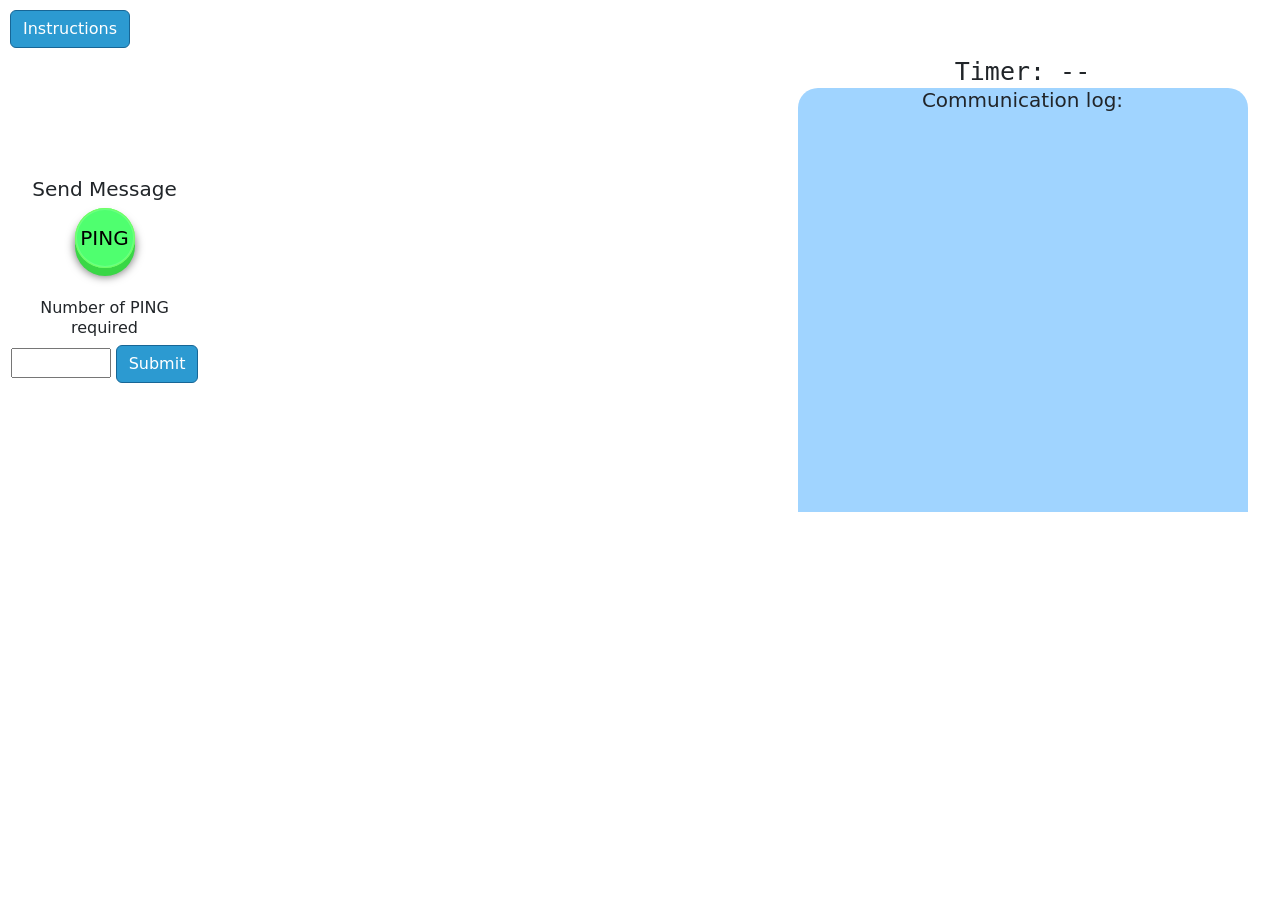
<file: simulation/index.html>
<!DOCTYPE html>
<html lang="en">
  <head>
    <!-- Required meta tags -->
    <meta charset="utf-8" />
    <meta name="viewport" content="width=device-width, initial-scale=1" />

    <!-- Bootstrap CSS -->
    <link
      href="https://cdn.jsdelivr.net/npm/bootstrap@5.0.2/dist/css/bootstrap.min.css"
      rel="stylesheet"
      integrity="sha384-EVSTQN3/azprG1Anm3QDgpJLIm9Nao0Yz1ztcQTwFspd3yD65VohhpuuCOmLASjC"
      crossorigin="anonymous"
    />
    <script src="https://code.jquery.com/jquery-3.2.1.slim.min.js" integrity="sha384-KJ3o2DKtIkvYIK3UENzmM7KCkRr/rE9/Qpg6aAZGJwFDMVNA/GpGFF93hXpG5KkN" crossorigin="anonymous"></script>
    <script src="https://cdn.jsdelivr.net/npm/popper.js@1.12.9/dist/umd/popper.min.js" integrity="sha384-ApNbgh9B+Y1QKtv3Rn7W3mgPxhU9K/ScQsAP7hUibX39j7fakFPskvXusvfa0b4Q" crossorigin="anonymous"></script>
    <script src="https://cdn.jsdelivr.net/npm/bootstrap@4.0.0/dist/js/bootstrap.min.js" integrity="sha384-JZR6Spejh4U02d8jOt6vLEHfe/JQGiRRSQQxSfFWpi1MquVdAyjUar5+76PVCmYl" crossorigin="anonymous"></script>
    <link rel="stylesheet" href="./css/main.css" />

    <title>PING-PONG</title>
  </head>

  <body class="body">
    <!-- <script src="./js/nav.js" id="navbar-1"></script> -->
    <div style="display: flex; flex-direction: row;">
      <button class="btn btn-outline-info" type="button" data-toggle="collapse" data-target="#instruction-data" aria-expanded="false" aria-controls="instruction-data">Instructions</button>
      <div id="timer-top" style="height: 30px; font-size: 25px; margin-bottom: 5px; font-family: monospace; text-align: center;">
        Timer: 
        --
      </div>
    </div>
      <div class="collapse" id="instruction-data" style="margin-top: 2%;">
          <div class="card card-body">
              <ul>
                  <li>Click on the <b>PING</b> button to send a PING packet</li>
                  <li>On succesfully receiving a <b>PING</b> packet, the Receiver will send a <b>PONG</b> packet</li>
                  <li><b><u>Task 1</u>:</b> Receive <b>3 PONG</b> packets from Receiver</li>
                  <li><b><u>Task 2</u>:</b> Fill in the <b>number of PING packets required</b> to send for this</li>
              </ul>
          </div>
        </div>
    
    <div class="content" style="display: grid; grid-template-columns: 2fr 3fr 3fr;">
        <div style="width: 60%; align-content: center; " class="button-div">
            <h5>Send Message</h5>
            <button type="button" class="btn-circle" onclick="p1_buttonPress()" >PING</button>
            <!-- <p>
              <button type="button" id="toggle-canvas" class=" btn-primary" style="border-radius: 25%; margin: 20px;" >Toggle Canvas</button>
            </p> -->
            <p> </p>
            <div>
              <h6>Number of PING required</h6>
              <input type="text" autocomplete="off" id="ping_count" style="width: 100px;" placeholder="">
                <button class="btn" onclick="ping_validate()">
                    Submit
                </button>
            </div>
        </div>
        <!-- <div id="canvas"></div> -->

        <div style="display: grid; grid-template-rows: 10fr 1fr; height: 450px" class="canvas-div">
          <div id="canvas-box" style="display: grid; grid-template-columns: 1fr 10fr; width: 450px; overflow-y:scroll; scrollbar-gutter: stable; height: 450px; margin-top: 10px; justify-self: end">
              
            <div id="ray-name" style="flex: 1; width: 60px; display: flex; flex-direction: column; font-family: monospace;"></div>
  
            <div id="canvas" style="width: 360px;"></div>
  
            <!-- <div></div> -->
          </div>

        </div>



        <div id="status-box" style="flex: 1; left: 50%; margin-top: 5px;">
          <div id="timer" style="width: 450px; height: 30px; font-size: 25px; margin-bottom: 5px; font-family: monospace; text-align: center;">
            Timer: 
            --
          </div>

          <div id="Log-span" style=" width: 450px; ">
            <h5 style="text-align: center; border-top-right-radius: 20px; border-top-left-radius: 20px; background-color: rgb(160, 212, 255) !important; margin: 0;">Communication log: </h5>
            <div style="overflow-y: scroll; height:400px; background-color: rgb(160, 212, 255) !important; " id="log-box">
              <ol id="log"></ol>
            </div>
          </div>
        </div>
    <br><br>
  <script src="../assets/js/iframeResize.js"></script>
        
        </body>

  <script src="./js/main.js"></script>
  <!-- <script>
    const canvas = document.getElementById("canvas");
    const ray_name = document.getElementById("ray-name");
    const toggle_canvas = document.getElementById("toggle-canvas");

    canvas.style.display = "none";
    ray_name.style.display = "none";

    toggle_canvas.addEventListener("click", () => {
      if(canvas.style.display === "none"){
        canvas.style.display = "block";
        ray_name.style.display = "block";
      } else {
        canvas.style.display = "none";
        ray_name.style.display = "none";
      }
    })
  </script> -->
</html>
</file>
<file: simulation/css/main.css>
@import url(style_media.css);

/* .vlab-colors {
  green: #98CB3B;
  dark-blue: #176696;
  lighter-dark-blue: #2C9AD1;
  grey: #96A0A3;
  white: #FFFFFF;
} */

/* body {
  background-color: #ffffff;
  margin: 0.5%;
  height: 80vh;
} */

.btn {
  background-color: #2C9AD1;
  border-color: #176696;
  color: white;
}
.btn:hover {
  background-color: #5ac8ff;
  border-color: #176696;
  color: rgb(0, 0, 0);
}
.btn:active {
  background-color: #5ac8ff;
  border-color: #176696;
  color: rgb(0, 0, 0);
}

body {
  background-color: #FFFFFF;
  padding: 10px;
}

.content {
  display: flex;
  /* flex-direction: column; */
  text-align: center;
  /* align-items: center; */
}

#hover-button {
  padding: 10px 20px;
  font-size: 16px;
  cursor: pointer;
  background-color: #007bff;
  color: white;
  border: none;
  border-radius: 5px;
  height: 50px;
}

.btn-circle {
  width: 60px;
  height: 60px;
  padding: 6px 0px;
  border-radius: 30px;
  text-align: center;
  font-size: 20px;
  line-height: 1;
  position: relative;
	top: -6px;
	border: 0;
	transition: all 40ms linear;
	margin-top: 5px;
	margin-bottom: 8px;
	margin-left: 2px;
	margin-right: 2px;
	box-shadow: 0 0 0 1px #71ff62 inset, 0 0 0 2px rgba(255, 255, 255, 0.15) inset, 0 8px 0 0 #39d746, 0 8px 8px 1px rgba(0, 0, 0, 0.5);
	background-color: #4fff6f;
  outline: none;
}

.btn-circle:active{
  top: 2px;
	box-shadow: 0 0 0 1px #71ff62 inset, 0 0 0 1px rgba(255, 255, 255, 0.15) inset, 0 1px 3px 1px rgba(0, 0, 0, 0.3);
	background-color: #4fff6f;
}


.container {
  position: relative;
  width: -webkit-fill-available;
  height: -webkit-fill-available;
}


.status-box {
    width: 80px; 
    height: 50px;
    background-color: #f7f7f7; 
    border: 5px solid rgb(77, 73, 73); 
    margin-left: 20px;
    box-shadow: 4px 3px 4px #00000058;
    border-radius: 5px;
}

.window{
  text-align: center;
  break-inside: auto;
}

.canvas-div{
  display: flex;
  justify-content: center;
  flex-direction: row; 
  overflow-y: hidden;
  height:300px;
  border-right: 14px;

  /* border-style: ; */

}

.canvas-div:hover{
  overflow-y: scroll;
  scrollbar-width: thin;
  padding-right: 0;


}

.log-div{
  /* overflow-y: hidden;  */
  height:180px; 
  background-color: rgb(160, 212, 255) !important;
  /* padding-right: 14px; */
  
}

#timer-top{
  display: none;
}
</file>
<file: experiment/simulation/css/main.css>
@import url(style_media.css);

/* .vlab-colors {
  green: #98CB3B;
  dark-blue: #176696;
  lighter-dark-blue: #2C9AD1;
  grey: #96A0A3;
  white: #FFFFFF;
} */

/* body {
  background-color: #ffffff;
  margin: 0.5%;
  height: 80vh;
} */

.btn {
  background-color: #2C9AD1;
  border-color: #176696;
  color: white;
}
.btn:hover {
  background-color: #5ac8ff;
  border-color: #176696;
  color: rgb(0, 0, 0);
}
.btn:active {
  background-color: #5ac8ff;
  border-color: #176696;
  color: rgb(0, 0, 0);
}

body {
  background-color: #FFFFFF;
  padding: 10px;
}

.content {
  display: flex;
  /* flex-direction: column; */
  text-align: center;
  /* align-items: center; */
}

#hover-button {
  padding: 10px 20px;
  font-size: 16px;
  cursor: pointer;
  background-color: #007bff;
  color: white;
  border: none;
  border-radius: 5px;
  height: 50px;
}

.btn-circle {
  width: 60px;
  height: 60px;
  padding: 6px 0px;
  border-radius: 30px;
  text-align: center;
  font-size: 20px;
  line-height: 1;
  position: relative;
	top: -6px;
	border: 0;
	transition: all 40ms linear;
	margin-top: 5px;
	margin-bottom: 8px;
	margin-left: 2px;
	margin-right: 2px;
	box-shadow: 0 0 0 1px #71ff62 inset, 0 0 0 2px rgba(255, 255, 255, 0.15) inset, 0 8px 0 0 #39d746, 0 8px 8px 1px rgba(0, 0, 0, 0.5);
	background-color: #4fff6f;
  outline: none;
}

.btn-circle:active{
  top: 2px;
	box-shadow: 0 0 0 1px #71ff62 inset, 0 0 0 1px rgba(255, 255, 255, 0.15) inset, 0 1px 3px 1px rgba(0, 0, 0, 0.3);
	background-color: #4fff6f;
}


.container {
  position: relative;
  width: -webkit-fill-available;
  height: -webkit-fill-available;
}


.status-box {
    width: 80px; 
    height: 50px;
    background-color: #f7f7f7; 
    border: 5px solid rgb(77, 73, 73); 
    margin-left: 20px;
    box-shadow: 4px 3px 4px #00000058;
    border-radius: 5px;
}

.window{
  text-align: center;
  break-inside: auto;
}

.canvas-div{
  display: flex;
  justify-content: center;
  flex-direction: row; 
  overflow-y: hidden;
  height:300px;
  border-right: 14px;

  /* border-style: ; */

}

.canvas-div:hover{
  overflow-y: scroll;
  scrollbar-width: thin;
  padding-right: 0;


}

.log-div{
  /* overflow-y: hidden;  */
  height:180px; 
  background-color: rgb(160, 212, 255) !important;
  /* padding-right: 14px; */
  
}

#timer-top{
  display: none;
}
</file>
